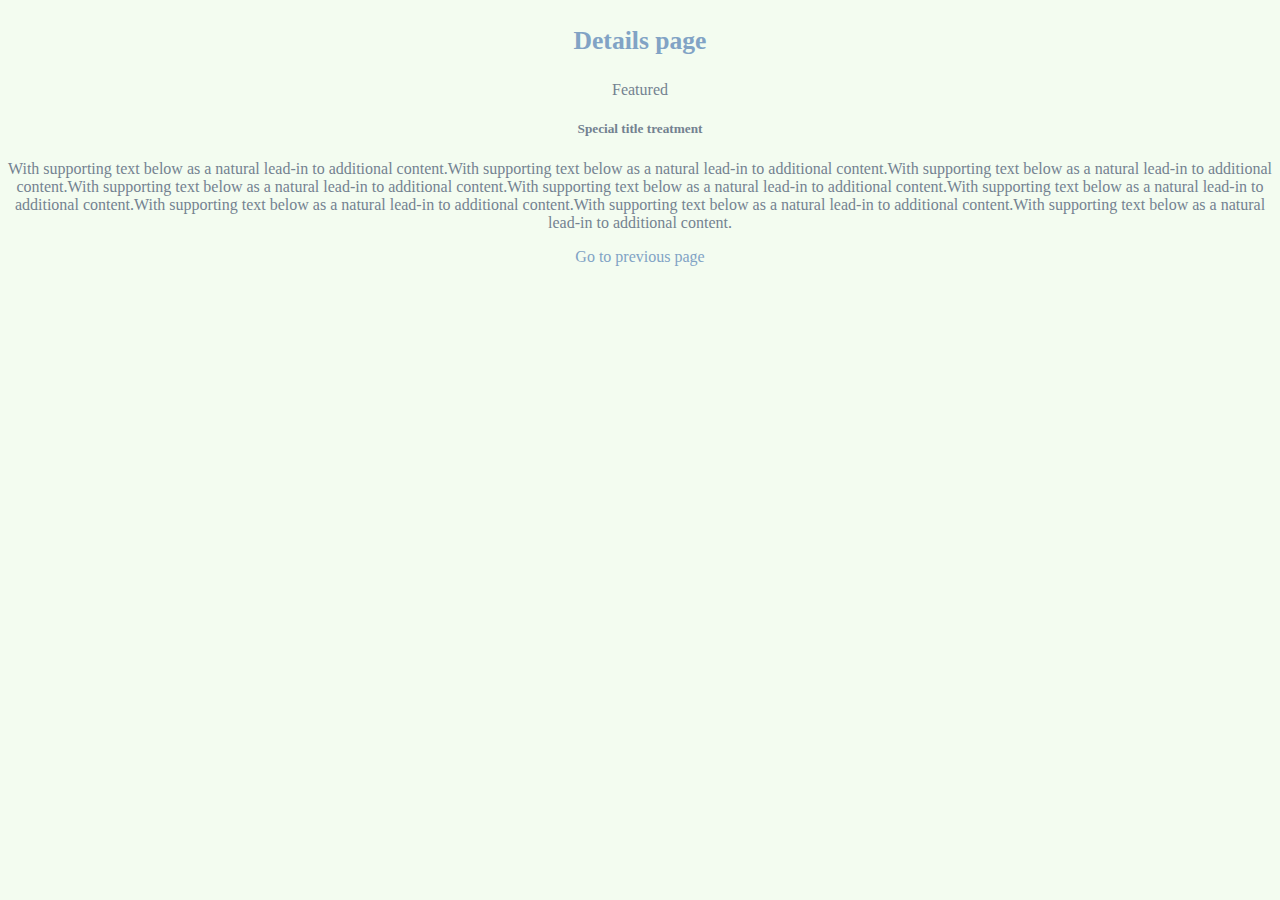
<file: details.html>
<!DOCTYPE html>
<html lang="en">
  <head>
    <meta charset="UTF-8" />
    <meta name="viewport" content="width=device-width, initial-scale=1.0" />
    <meta http-equiv="X-UA-Compatible" content="ie=edge" />
    <title>Document</title>
    <link rel="stylesheet" href="details.css" />
  </head>
  <body>
    <div class="container">
      <h3>Details page</h3>
      <div class="card">
        <div class="card-header">
          Featured
        </div>
        <div class="card-body">
          <h5 class="card-title">Special title treatment</h5>
          <p class="card-text">
            With supporting text below as a natural lead-in to additional
            content.With supporting text below as a natural lead-in to
            additional content.With supporting text below as a natural lead-in
            to additional content.With supporting text below as a natural
            lead-in to additional content.With supporting text below as a
            natural lead-in to additional content.With supporting text below as
            a natural lead-in to additional content.With supporting text below
            as a natural lead-in to additional content.With supporting text
            below as a natural lead-in to additional content.With supporting
            text below as a natural lead-in to additional content.
          </p>
          <a href="index.html" class="btn btn-primary">Go to previous page</a>
        </div>
      </div>
    </div>
  </body>
</html>
</file>
<file: details.css>
body {
  background-color: #f3fcf0;
  text-align: center;
  color: #738290;
}
h3 {
  color: #81a3c5;
  font-size: 1.6rem;
}
a {
  text-decoration: none;
  color: #81a3c5;
  font-size: 1rem;
}
a:hover {
  font-size: 2rem;
  color: #6ba085;
  transition: cubic-bezier(0.075, 0.82, 0.165, 1);
}
</file>
